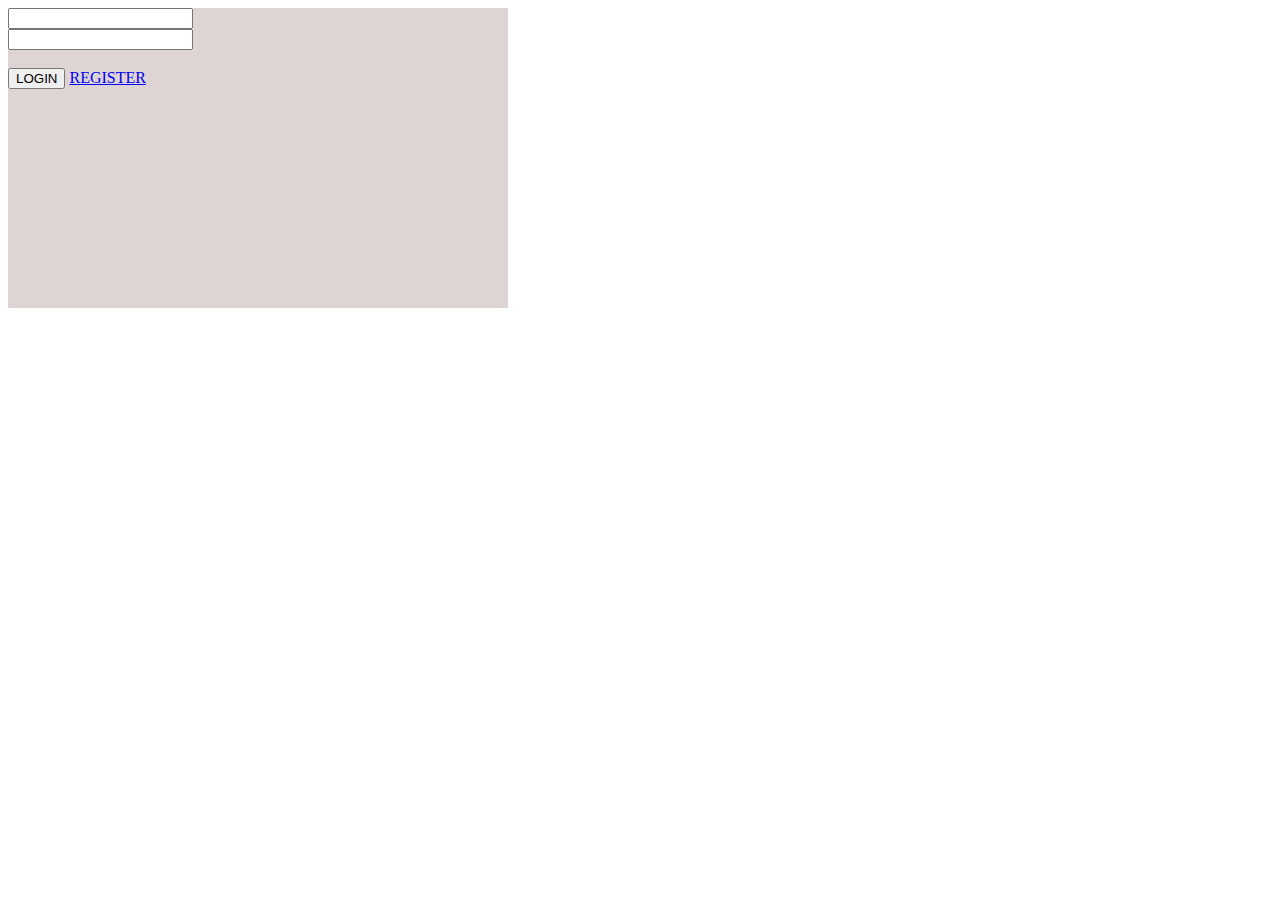
<file: login.html>
<!DOCTYPE html>
<html lang="en">
<head>
    <meta charset="UTF-8">
    <meta name="viewport" content="width=device-width, initial-scale=1.0">
    <title>User Login</title>
    <link rel="stylesheet" href="css/auths.css">
</head>
<body>
    <div class="container">
        <form action="server/login.php" method="get">
            <input type="text" name="username" required><br>
            <input type="password" name="password" required><br><br>

            <button type="submit" name="login">LOGIN</button>

            <a href="register.html">REGISTER</a>
        </form>
    </div>
    
</body>
</html>
</file>
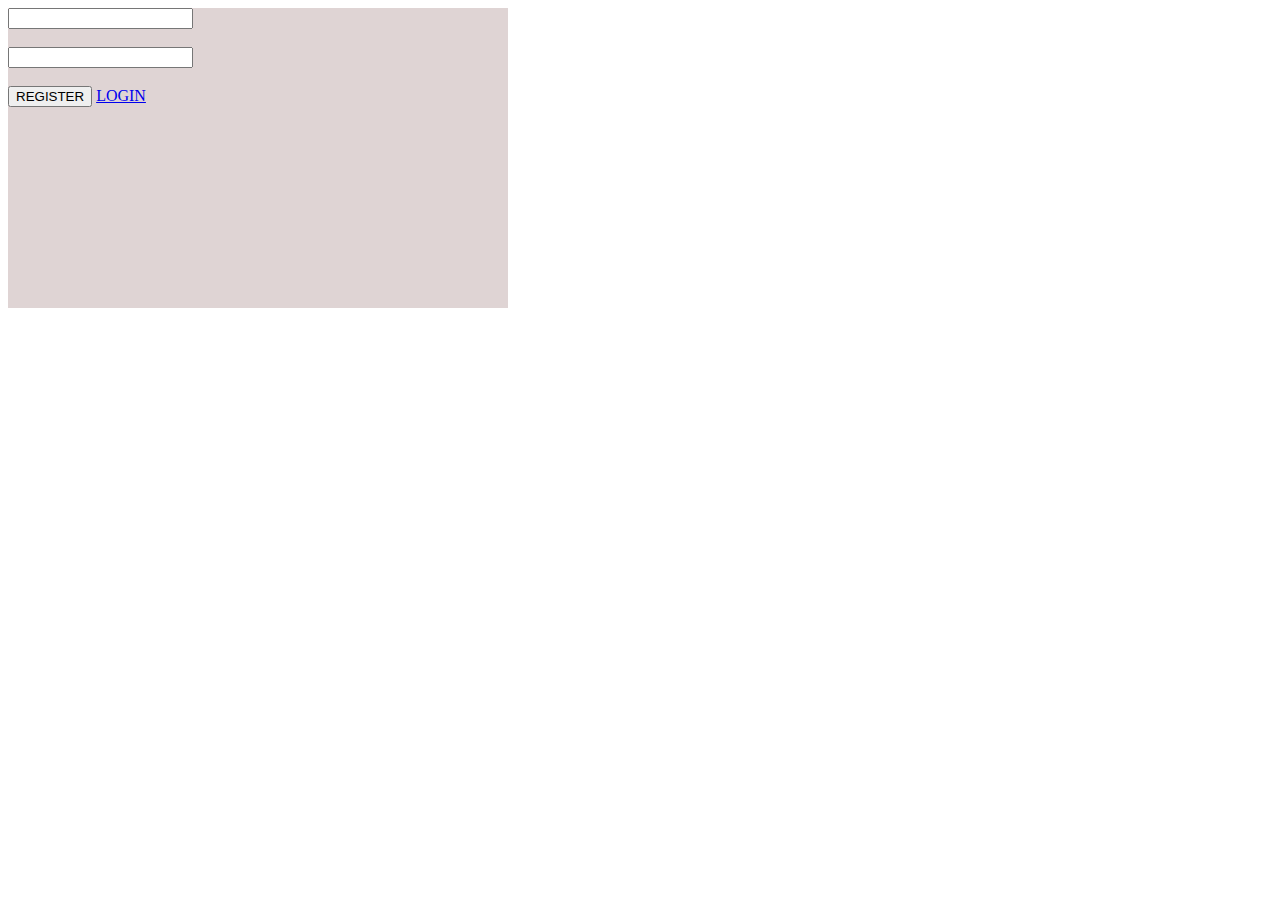
<file: register.html>
<!DOCTYPE html>
<html lang="en">
<head>
    <meta charset="UTF-8">
    <meta name="viewport" content="width=device-width, initial-scale=1.0">
    <title>User Register</title>
    <link rel="stylesheet" href="css/auths.css">
</head>
<body>
    <div class="container">
        <form action="server/register.php" method="post">
            <input type="text" name="username" required><br><br>
            <input type="password" name="password" required><br><br>

            <button type="submit" name="register">REGISTER</button>

            <a href="login.html">LOGIN</a>
        </form>
    </div>
    
</body>
</html>
</file>
<file: css/auths.css>
.container {
    width: 500px;
    min-height: 300px;
    background: rgb(223, 212, 212);
    align-items: center;
    
}
</file>
